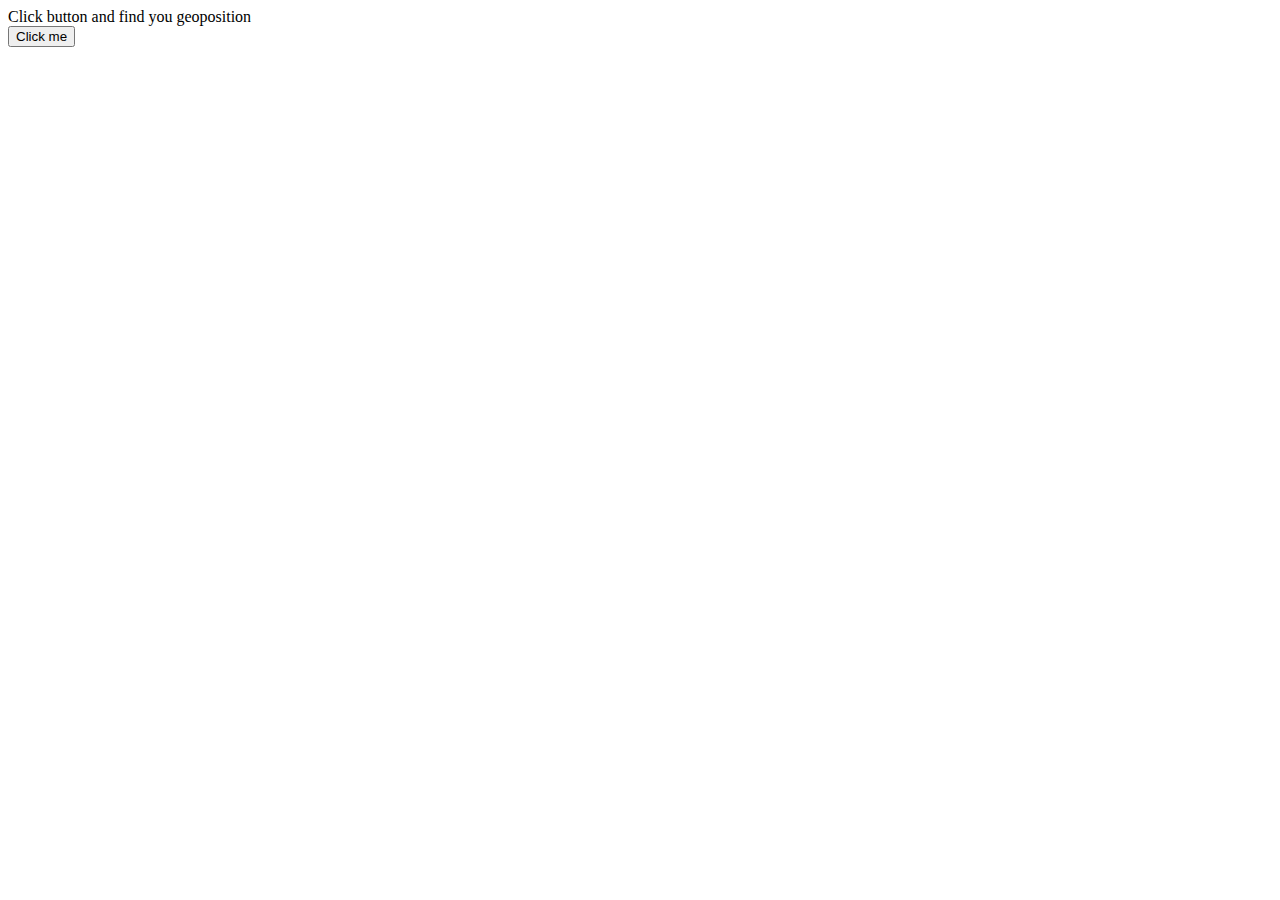
<file: geolocation/index.html>
<!doctype html>
<html lang="en">
<head>
    <meta charset="UTF-8">
    <meta name="viewport"
          content="width=device-width, user-scalable=no, initial-scale=1.0, maximum-scale=1.0, minimum-scale=1.0">
    <meta http-equiv="X-UA-Compatible" content="ie=edge">
    <link rel="stylesheet" href="style.css">
    <title>Geolocation</title>
</head>
<body>
<main>
    <div class="headline">
        Click button and find you geoposition
    </div>
    <button class="btn">
        Click me
    </button>
    <div class="output"></div>
    <script src="index.js"></script>
</main>
</body>
</html>
</file>
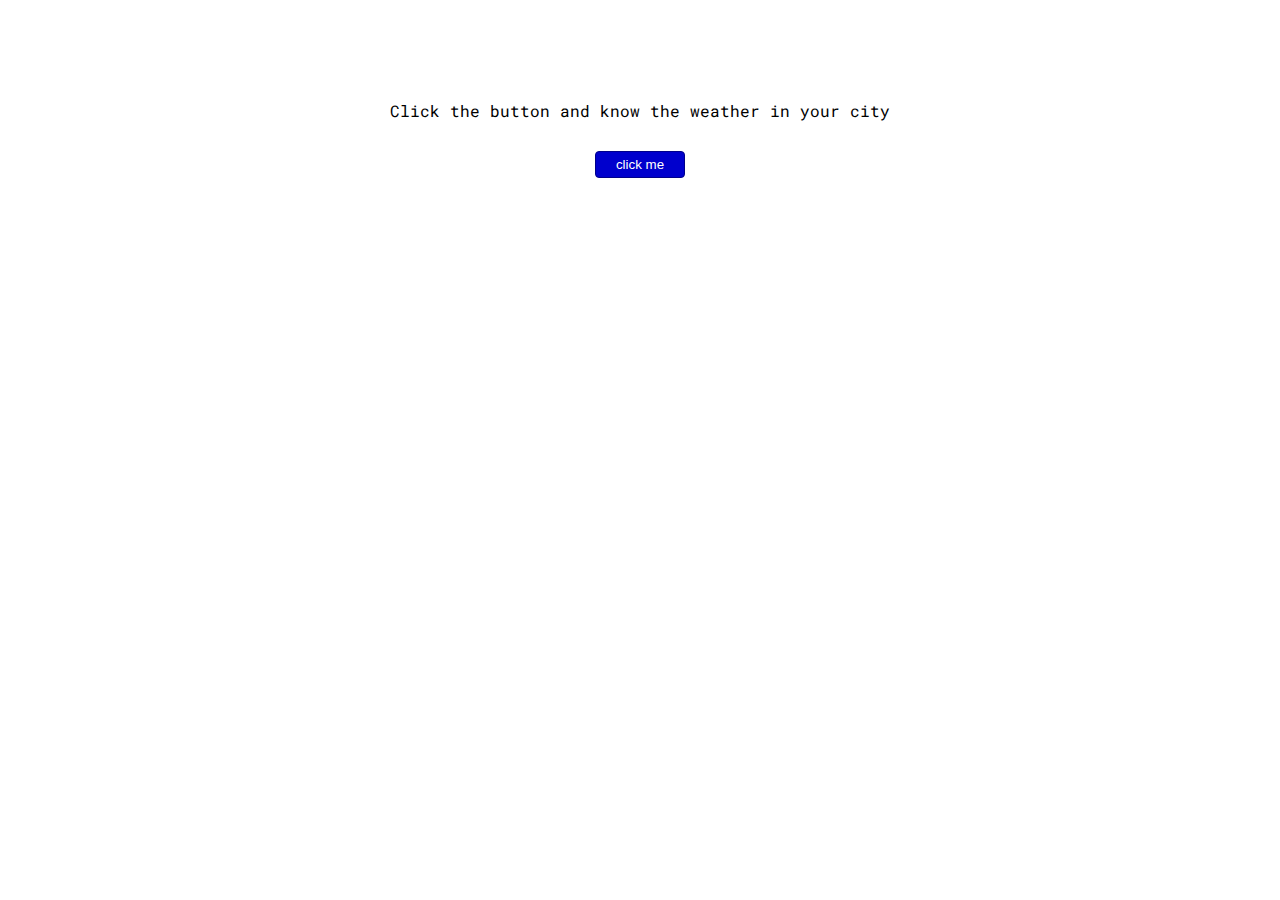
<file: weather&geolocation/index.html>
<!doctype html>
<html lang="en">
<head>
    <meta charset="UTF-8">
    <meta name="viewport"
          content="width=device-width, user-scalable=no, initial-scale=1.0, maximum-scale=1.0, minimum-scale=1.0">
    <meta http-equiv="X-UA-Compatible" content="ie=edge">
    <link rel="stylesheet" href="style.css">
    <title>weather&geolocation</title>
</head>
<body>
    <div class="headline">
        <p>Click the button and know the weather in your city</p>
    </div>
    <form action="" class="form">
<!--        <input type="text" class="input" placeholder="enter your city please...">-->
        <button class="btn">
            click me
        </button>
    </form>
    <div class="output">
    </div>
    <script src="index.js"></script>
</body>
</html>
</file>
<file: geolocation/style.css>
@import url("https://fonts.googleapis.com/css2?family=Roboto+Mono:ital,wght@0,100;0,400;0,600;1,400&display=swap");
</file>
<file: weather&geolocation/style.css>
@import url("https://fonts.googleapis.com/css2?family=Roboto+Mono:ital,wght@0,100;0,400;0,600;1,400&display=swap");

html{
    font-family: 'Roboto Mono', monospace;
    font-size: 16px;

}
.main{
    align-items: center;
}
.headline{
    margin-top: 100px ;
    text-align: center;
}
.form{
    width: 80%;
    text-align: center;
    display: block;
    margin: 20px auto;
}
.input{
    margin: 10px auto;
    padding: 5px 20px;
    border-radius: 4px;
    border: darkblue solid 1px;
}

.btn{
    margin: 10px auto;
    padding: 5px 20px;
    background-color: mediumblue;
    color: white;
    border-radius: 4px;
    border: darkblue solid 1px;
}
.btn:hover{
    background-color: #0000aa;
}
.output{
    text-align: center;
    display: block;
    margin: 20px auto;
}
</file>
